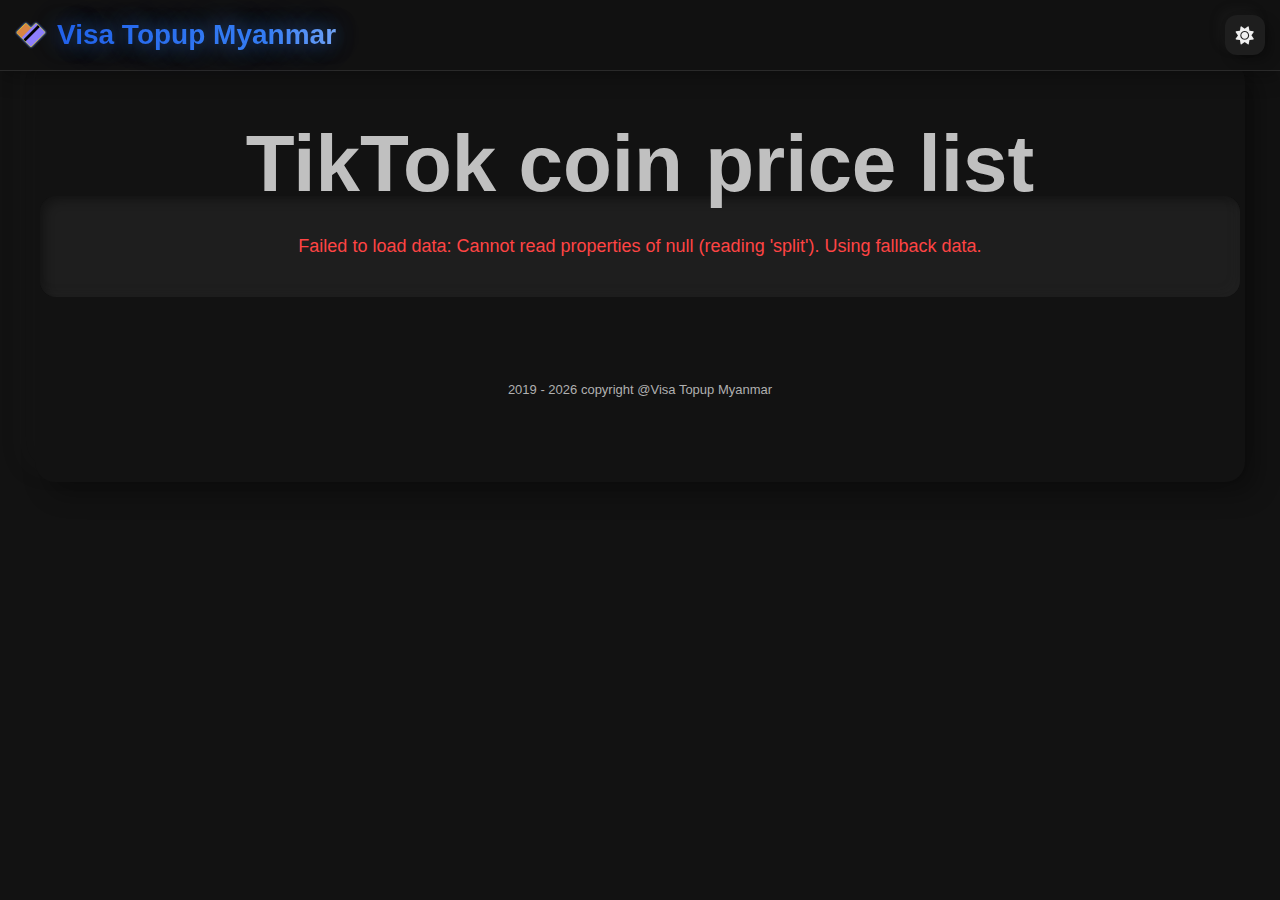
<file: Tiktok.html>
<!DOCTYPE html>
<html lang="en">
<head>
    <meta charset="UTF-8">
    <meta name="viewport" content="width=device-width, initial-scale=1.0">
    <title>Tiktok coin price</title>
    <link href="https://fonts.googleapis.com/css2?family=Playfair+Display:ital,wght@1,900&display=swap" rel="stylesheet">
    <link rel="icon" type="image/png" href="https://blogger.googleusercontent.com/img/b/R29vZ2xl/AVvXsEjOd1ufKHkNXLPmTI4s1feQWObG7DwY1cpIkYwBbMJJqm7JOLEKrKMAdNIE565tOmPKGbm9Ku_SdUbsKXN6YcANjGBHMLvJpsQgelcjFabjrb2_TJGLssQLmQWOfDvFPd7A1erbv_IGfK626zMfMpVfNJtZNNtR2pIsOK0HTdLqXnProNxWiPaWwAvZ2Gez/s1600/Webp.net-resizeimage.png">
    <link href="https://cdnjs.cloudflare.com/ajax/libs/font-awesome/6.0.0/css/all.min.css" rel="stylesheet">
    <style>
       /* CSS Variables */
        :root {
            --bg-primary-light: #f0f0f0;
            --bg-secondary-light: #e0e0e0;
            --text-primary-light: #333333;
            --text-secondary-light: #666666;
            --border-color-light: #d0d0d0;
            
            --bg-primary-dark: #121212;
            --bg-secondary-dark: #1e1e1e;
            --text-primary-dark: #f0f0f0;
            --text-secondary-dark: #b0b0b0;
            --border-color-dark: #2a2a2a;
            
            --accent-blue: #3B82F6;
            --accent-blue-dark: #2563EB;
            
            --shadow-intensity: 15px;
            --shadow-blur: 30px;
        }

        /* Base Styles */
        body {
            margin: 0;
            padding: 0;
            font-family: 'Inter', sans-serif;
            transition: all 0.3s ease;
            min-height: 100vh;
        }

        body.dark-theme {
            background: var(--bg-primary-dark);
            color: var(--text-primary-dark);
        }

        body.light-theme {
            background: var(--bg-primary-light);
            color: var(--text-primary-light);
        }

        /* Header Styles */
        .header {
            padding: 20px;
            display: flex;
            align-items: center;
            justify-content: space-between;
            position: sticky;
            top: 0;
            z-index: 100;
            transition: all 0.3s ease;
            backdrop-filter: blur(2px);
        }

        body.dark-theme .header {
            background: rgba(18, 18, 18, 0.85);
            border-bottom: 1px solid var(--border-color-dark);
            box-shadow: 0 5px 20px rgba(0, 0, 0, 0.3);
        }

        body.light-theme .header {
            background: rgba(240, 240, 240, 0.85);
            border-bottom: 1px solid var(--border-color-light);
            box-shadow: 0 5px 20px rgba(0, 0, 0, 0.1);
        }

        .logo-section {
            display: flex;
            align-items: center;
            gap: 6px;
        }

        .logo {
            height: 40px;
            width: auto;
        }

        /* Keyframes for the gradient flow animation */
        @keyframes flowGradient {
            100% { background-position: 0% 50%; }
            0% { background-position: 100% 50%; }
        }

        .site-title {
            font-size: 28px;
            font-weight: 600;
            margin: 0;
            text-shadow: 0 0 20px rgba(59, 130, 246, 0.5),
                         0 0 40px rgba(59, 130, 246, 0.3);
            /* ADDED/MODIFIED: Gradient and animation for continuous flow */
            background: linear-gradient(90deg, var(--accent-blue-dark), var(--accent-blue), #ffffff, var(--accent-blue), var(--accent-blue-dark));
            background-size: 300% 100%; /* Wider gradient to allow smooth movement */
            animation: flowGradient 3s linear infinite; /* 3s duration, linear, infinite */
            -webkit-background-clip: text;
            -webkit-text-fill-color: transparent;
        }

        body.light-theme .site-title {
            /* ADDED/MODIFIED: Light Theme Gradient and animation */
            background: linear-gradient(90deg, var(--accent-blue-dark), #1a1a1a, #f0f0f0, #1a1a1a, var(--accent-blue-dark));
            background-size: 300% 100%;
            animation: flowGradient 3s linear infinite;
            -webkit-background-clip: text;
            -webkit-text-fill-color: transparent;
            text-shadow: 0 2px 4px rgba(59, 130, 246, 0.2);
        }

        .theme-toggle {
            width: 44px;
            height: 44px;
            border-radius: 12px;
            border: none;
            cursor: pointer;
            display: flex;
            align-items: center;
            justify-content: center;
            font-size: 20px;
            transition: all 0.3s ease;
            position: relative;
            overflow: hidden;
        }

        body.dark-theme .theme-toggle {
            background: var(--bg-secondary-dark);
            color: var(--text-primary-dark);
            box-shadow: 
                6px 6px 12px rgba(0, 0, 0, 0.3),
                -6px -6px 12px rgba(70, 70, 70, 0.1);
        }

        body.light-theme .theme-toggle {
            background: var(--bg-secondary-light);
            color: var(--text-primary-light);
            box-shadow: 
                6px 6px 12px rgba(0, 0, 0, 0.1),
                -6px -6px 12px rgba(255, 255, 255, 0.8);
        }

        .theme-toggle:hover {
            transform: translateY(-2px);
        }

        .theme-toggle:active {
            transform: translateY(1px);
        }
.subpageTableContainer {
    position: relative;
    z-index: 5 !important; /* Title (1) ထက် ကြီးရမယ် */
    margin-top: -110px !important; /* ပုံထဲကထက် ပိုတက်လာအောင် -110 ခန့် ထားကြည့်ပါ */
    overflow: visible !important;
}
        /* Subpage Content Styles */
        .subpage-container {
            max-width: 1200px;
            margin: 0px auto;
            margin-bottom: -120px;
            margin-top: -10px;
            padding: 5px;
            border-radius: 20px;
            transition: all 0.3s ease;
          
        }

        body.dark-theme .subpage-container {
            background: var(--bg-primary-dark);
            box-shadow: 
                12px 12px 24px rgba(0, 0, 0, 0.3),
                -12px -12px 24px rgba(50, 50, 50, 0.1);
        }

        body.light-theme .subpage-container {
            background: var(--bg-primary-light);
            box-shadow: 
                12px 12px 24px rgba(0, 0, 0, 0.1),
                -12px -12px 24px rgba(255, 255, 255, 0.8);
        }

       /* Subpage Title ပြင်ဆင်ချက် */
       .subpage-title {
    position: relative;
    z-index: 1 !important; /* Table ထက် နိမ့်နေရမယ် */
    
    text-align: center;
    color: silver; 
    font-size: clamp(52px, 10vw, 80px);
    font-weight: 900;
    line-height: 0.8;
    margin-bottom: 0 !important;
    padding-bottom: 0 !important;
    opacity: 1; /* ဒုတိယပုံထဲမှာ မှိန်နေတာကြောင့် ၁ ပြန်ထားပေးပါ */
    pointer-events: none;

}

        /* Dark/Light theme မှာပါ Background မပေါ်အောင် */
        body.dark-theme .subpage-title,
        body.light-theme .subpage-title {
            background: none !important;
            box-shadow: none !important;
        }

     

        .subpage-table {
    width: 100%;
    border-collapse: separate;
    border-spacing: 0;
    border-radius: 20px;
    overflow: hidden;
    z-index: 2;
    
    /* Glassmorphism Logic */
    backdrop-filter: blur(10px) saturate(150%);
    -webkit-backdrop-filter: blur(10px) saturate(150%);
    background: rgba(255, 255, 255, 0.1) !important; /* အကြည်ရောင် ပိုထားခြင်း */
    border: 1px solid rgba(255, 255, 255, 0.2) !important;
    transition: all 0.2s ease;
}

/* Theme အလိုက် Glassmorphism အရောင် ပြောင်းလဲခြင်း */
body.dark-theme .subpage-table {
    background: rgba(30, 41, 59, 0.5) !important; /* Dark mode မှာ အမှောင်ဖက်သွားတဲ့ မှန်ကြည် */
}

body.light-theme .subpage-table {
    background: rgba(255, 255, 255, 0.2) !important; /* Light mode မှာ အလင်းဖက်သွားတဲ့ မှန်ကြည် */
}

        .subpage-table th, 
        .subpage-table td {
            padding: 16px;
            text-align: center;
            transition: all 0.2s ease;
        }

       .subpage-table th {
    /* အပြာရောင်ကို 70% လောက်ပဲ ထားပါ (0.7) */
    background: rgba(59, 130, 246, 0.7) !important; 
    backdrop-filter: blur(10px);
    -webkit-backdrop-filter: blur(10px);
    
    color: white !important;
    font-weight: 700;
    text-transform: uppercase;
    border: none !important;
}

        .subpage-table td {
    border-bottom: 1px solid rgba(255, 255, 255, 0.1) !important;
    background: transparent !important; /* Row အရောင်တွေကို ဖျောက်ပြီး မှန်ကြည်ပဲ ပေါ်စေရန် */
}

        body.light-theme .subpage-table td {
            border-color: var(--border-color-light);
        }

        .subpage-table tr:first-child th:first-child {
            border-top-left-radius: 16px;
        }

        .subpage-table tr:first-child th:last-child {
            border-top-right-radius: 16px;
        }

        .subpage-table tr:last-child td:first-child {
            border-bottom-left-radius: 16px;
        }

        .subpage-table tr:last-child td:last-child {
            border-bottom-right-radius: 16px;
        }

        .subpage-table tr:nth-child(even) {
            background-color: rgba(59, 130, 246, 0.05);
        }

        body.dark-theme .subpage-table tr:nth-child(even) {
            background-color: rgba(59, 130, 246, 0.1);
        }

        .subpage-table tr:hover td {
            background: rgba(59, 130, 246, 0.2);
            transform: translateY(-1px);
            box-shadow: 0 4px 8px rgba(59, 130, 246, 0.1);
        }

        /* NEW: Styles for individual table rows animation */
        .subpage-table tbody tr {
            opacity: 1; /* Initial state: invisible */
            transform: translateY(10px); /* Initial state: slightly below */
            /* This transition will be used when the 'fade-in-up' class is added */
            transition: opacity 0.4s ease-out, transform 0.4s ease-out; /* Sufficient transition time */
        }

        /* NEW: Class added by JavaScript when row is in view */
        .subpage-table tbody tr.fade-in-up {
            opacity: 1;
            transform: translateY(0);
        }
/* TikTok Coins Column ထဲက နံပါတ်နောက်မှာ ရွှေရောင် Coin လေးထည့်ခြင်း */
.subpage-table td:first-child::after {
    content: ""; /* ဒါကို အလွတ်ထားပေးပါ */
    display: inline-block;
    
    /* ပုံရဲ့ URL ကို ဒီနေရာမှာ ထည့်ပါ */
    background-image: url("assets/TikTokCoin.png");
    
    background-size: contain;
    background-repeat: no-repeat;
    background-position: center;
    
    /* Coin ပုံရဲ့ အရွယ်အစားကို ဒီမှာ ညှိပါ */
    width: 18px; 
    height: 18px;
    
    /* စာသားနဲ့ အကွာအဝေး ညှိရန် */
    margin-left: 8px;
    vertical-align: middle;
}
        /* Loading and Error States */
        .loading {
            text-align: center;
            padding: 40px;
            color: var(--text-secondary-dark);
            font-size: 20px;
            border-radius: 16px;
        }

        body.dark-theme .loading {
            background: var(--bg-secondary-dark);
            box-shadow: 
                inset 5px 5px 10px rgba(0, 0, 0, 0.3),
                inset -5px -5px 10px rgba(50, 50, 50, 0.1);
        }

        body.light-theme .loading {
            background: var(--bg-secondary-light);
            box-shadow: 
                inset 5px 5px 10px rgba(0, 0, 0, 0.1),
                inset -5px -5px 10px rgba(255, 255, 255, 0.5);
        }

        .error {
            text-align: center;
            padding: 40px;
            color: #ff4444;
            font-size: 18px;
            border-radius: 16px;
        }

        body.dark-theme .error {
            background: var(--bg-secondary-dark);
            box-shadow: 
                inset 5px 5px 10px rgba(0, 0, 0, 0.3),
                inset -5px -5px 10px rgba(50, 50, 50, 0.1);
        }

        body.light-theme .error {
            background: var(--bg-secondary-light);
            box-shadow: 
                inset 5px 5px 10px rgba(0, 0, 0, 0.1),
                inset -5px -5px 10px rgba(255, 255, 255, 0.5);
        }

        /* Skeleton Loading */
        .skeleton-row {
            height: 40px;
            margin: 15px 0;
            border-radius: 12px;
            position: relative;
            overflow: hidden;
        }

        body.dark-theme .skeleton-row {
            background: linear-gradient(90deg, #2a2a2a 25%, #333333 50%, #2a2a2a 75%);
            box-shadow: 
                5px 5px 10px rgba(0, 0, 0, 0.3),
                -5px -5px 10px rgba(50, 50, 50, 0.1);
        }

        body.light-theme .skeleton-row {
            background: linear-gradient(90deg, #e0e0e0 25%, #f0f0f0 50%, #e0e0e0 75%);
            box-shadow: 
                5px 5px 10px rgba(0, 0, 0, 0.1),
                -5px -5px 10px rgba(255, 255, 255, 0.5);
        }

        .skeleton-row::after {
            content: '';
            position: absolute;
            top: 0;
            left: 0;
            right: 0;
            bottom: 0;
            background: linear-gradient(90deg, transparent, rgba(255, 255, 255, 0.1), transparent);
            animation: shimmer 1.5s infinite;
        }

        @keyframes shimmer {
            0% { transform: translateX(-100%); }
            100% { transform: translateX(100%); }
        }

        /* Scroll to Top Button */
        #return-to-top {
            position: fixed;
            bottom: 30px;
            right: 30px;
            background: linear-gradient(135deg, var(--accent-blue), var(--accent-blue-dark));
            width: 50px;
            height: 50px;
            border-radius: 50%;
            display: none;
            align-items: center;
            justify-content: center;
            color: white;
            cursor: pointer;
            transition: all 0.3s ease;
            z-index: 1000;
            border: none;
        }

        body.dark-theme #return-to-top {
            box-shadow: 
                5px 5px 15px rgba(0, 0, 0, 0.4),
                -5px -5px 15px rgba(70, 70, 70, 0.1),
                0 0 0 2px rgba(59, 130, 246, 0.5);
        }

        body.light-theme #return-to-top {
            box-shadow: 
                5px 5px 15px rgba(0, 0, 0, 0.2),
                -5px -5px 15px rgba(255, 255, 255, 0.8),
                0 0 0 2px rgba(59, 130, 246, 0.5);
        }

        #return-to-top:hover {
            transform: translateY(-5px) scale(1.05);
            box-shadow: 
                8px 8px 20px rgba(0, 0, 0, 0.3),
                -8px -8px 20px rgba(70, 70, 70, 0.1),
                0 0 0 2px rgba(59, 130, 246, 0.8);
        }

        #return-to-top:active {
            transform: translateY(2px);
        }

        /* Carousel Container */
        #cardCarouselContainer {
            width: 100%;
            max-width: 1000px;
            margin: 20px auto;
            margin-bottom: 100px;
            padding: 20px 0;
            overflow: hidden;
            perspective: 1000px;
            position: relative;
            z-index: 10;
        }

        /* Carousel Track */
        .carousel-track {
            display: flex;
            gap: 25px;
            user-select: none;
            width: max-content;
            padding: 10px 0;
            scroll-behavior: smooth;
            transition: transform 0.1s linear;
            will-change: transform;
        }

        /* Glassmorphism Card */
        .carousel-card {
            flex: 0 0 240px;
            height: 160px;
            border-radius: 12px;
            display: flex;
            flex-direction: column;
            justify-content: center;
            align-items: center;
            text-align: center;
            padding: 15px;
            cursor: grab;
            transition: all 0.3s ease;
            position: relative;
            backdrop-filter: blur(10px);
            -webkit-backdrop-filter: blur(10px);
            border: 1px solid rgba(255, 255, 255, 0.1);
            font-size: 16px;
            font-weight: 500;
            transform-style: preserve-3d;
            pointer-events: auto;
            flex-shrink: 0;
        }

        /* Card Styles for Dark Theme */
        body.dark-theme .carousel-card {
            background: rgba(255, 255, 255, 0.05);
            box-shadow: 
                5px 5px 15px rgba(0, 0, 0, 0.2),
                -5px -5px 15px rgba(50, 50, 50, 0.1);
            color: var(--text-primary-dark);
        }

        /* Card Styles for Light Theme */
        body.light-theme .carousel-card {
            background: rgba(255, 255, 255, 0.3);
            box-shadow: 
                5px 5px 15px rgba(0, 0, 0, 0.1),
                -5px -5px 15px rgba(255, 255, 255, 0.7);
            color: var(--text-primary-light);
        }

        /* Active Card (Centered) */
        .carousel-card.active {
            transform: scale(1.1);
            z-index: 10;
            filter: none;
            opacity: 0.8;
            box-shadow: 0 0 20px rgba(59, 130, 246, 0.5);
        }

        /* Inactive Cards */
        .carousel-card:not(.active) {
            filter: none;
            opacity: 0.5;
        }

        /* Card Hover Effect */
        .carousel-card:hover {
            transform: scale(1.15);
            filter: none;
            opacity: 10;
        }

        /* Card Dragging State */
        .carousel-card:active {
            cursor: grabbing;
        }

        /* Card Text */
        .carousel-card p {
            margin: 5px 0;
        }

        /* SHEIN Logo Text */
        .shein-logo {
            font-size: 20px;
            font-weight: 700;
            letter-spacing: 2px;
            margin-bottom: 10px;
            text-transform: None;
        }

        body.dark-theme .shein-logo {
            color: var(--accent-blue);
            text-shadow: 0 0 10px rgba(59, 130, 246, 0.5);
        }

        body.light-theme .shein-logo {
            color: var(--accent-blue-dark);
            text-shadow: 0 0 5px rgba(59, 130, 246, 0.3);
        }

        /* NEW: Copyright text styling */
        #copyright-text {
            color: var(--text-secondary-dark); /* Using an existing variable for silver-like color */
            text-align: center;
            font-size: small;
            margin-top: 20px; /* Space between content and copyright */
            margin-bottom: 80px; /* Space above footer or return-to-top */
            padding: 0 20px;
            box-sizing: border-box;
        }

        body.light-theme #copyright-text {
            color: var(--text-secondary-light);
        }

       /* Responsive Adjustments ပြင်ဆင်ရန် */
@media (max-width: 768px) {
    .site-title {
        font-size: 20px;
    }
    
    /* Mobile မှာ Title စာသား တစ်ဝက်ငုပ်နေစေရန် */
    .subpage-title {
        font-size: clamp(30px, 15vw, 60px) !important;
        line-height: 0.7 !important;
        margin-bottom: 0 !important;
    }

    .subpageTableContainer {
        margin-top: -50px !important; /* Mobile အတွက် အပေါ်တက်မည့် အကွာအဝေးကို လျှော့ပေးပါ */
    }
    
    .subpage-table {
        font-size: 13px;
    }
    
    .subpage-table th, 
    .subpage-table td {
        padding: 12px 8px;
    }
}

@media (max-width: 480px) {
    .subpage-title {
        font-size: 35px !important; /* ဖုန်းအသေးစားများအတွက် */
    }
    
    .subpageTableContainer {
        margin-top: -40px !important;
    }

    .subpage-table {
        font-size: 11px;
    }
}
            .header {
                padding: 15px;
            }
            
            .logo {
                height: 32px;
            }
            
            .theme-toggle {
                width: 40px;
                height: 40px;
                font-size: 18px;
            
            }
            
           
            
            .subpage-table th, 
            .subpage-table td {
                padding: 10px 6px;
            }

            .carousel-card {
                flex: 0 0 150px;
                height: 100px;
                font-size: 12px;
            }

            .shein-logo {
                font-size: 14px;
            }
        }

        /* Logo Link Hover Effects */
        .logo-section a {
            transition: all 0.3s ease;
        }

        .logo-section a:hover {
            opacity: 0.9;
            transform: translateY(-1px);
        }

        .logo-section a:active {
            transform: translateY(1px);
        }
 </style>
</head>
<body class="dark-theme">
    <header class="header">
        <div class="logo-section">
            <a href="index.html" style="display: flex; align-items: center; gap: 10px; text-decoration: none;">
                <img alt="Logo" class="logo" src="assets/logo.png">
                <h1 class="site-title">Visa Topup Myanmar</h1>
            </a>
        </div> 
        <button class="theme-toggle" onclick="toggleTheme()">
            <i class="fas fa-sun"></i>
        </button>
    </header>

    <div class="subpage-container">
        <h2 class="subpage-title">TikTok coin price list</h2>
        <div id="subpageTableContainer">
            <div class="loading">Loading coin pirce list...</div>
        </div>
        <div id="cardCarouselContainer">
            <div class="carousel-track"></div>
        </div>
    </div>
    
    <!-- NEW: Copyright text element -->
    <p id="copyright-text"></p>

    <div id="return-to-top" onclick="scrollToTop()">
        <i class="fas fa-arrow-up"></i>
    </div>

    <script>
        // DOM Elements
        const body = document.body;
        const icon = document.querySelector('.theme-toggle i');
        const returnToTopBtn = document.getElementById('return-to-top');
        
        // TikTok coins specific Google Sheets URL
        const SHEET_URL = 'https://docs.google.com/spreadsheets/d/e/2PACX-1vQMEfkm2e1w-xg5P-iQGJNjGCECWkHW-qHKr-tDfm971K70C8874Grf66mMHow0kOkyskk4EaXPCng_/pub?gid=1012771992&single=true&output=csv';
        
        // Cache variables for Shein
        let cachedData = null;
        let lastFetchTime = 0;
        const CACHE_DURATION = 3 * 60 * 1000; // 1 minute
        const CACHE_KEY = 'TikTokCoin'; // TikTokCoin specific cache key

        // Fallback static data for testing
        const FALLBACK_DATA = null;

        // Skeleton Loading UI
        function showSkeleton() {
            const container = document.getElementById('subpageTableContainer');
            let skeletonHTML = '';
            for (let i = 0; i < 10; i++) {
                skeletonHTML += '<div class="skeleton-row"></div>';
            }
            container.innerHTML = skeletonHTML;
        }

        // Global variable to store the observer for subpage table rows
        let currentSubpageTableObserver = null;

        // NEW function to initialize row animations for subpage table
        function initializeTableRowAnimations() {
            // Disconnect any previous observer if it exists to clean up
            if (currentSubpageTableObserver) {
                currentSubpageTableObserver.disconnect();
                currentSubpageTableObserver = null;
            }

            const subpageTable = document.querySelector('.subpage-table');
            if (!subpageTable) return; // No subpage table found to animate

            // Select all table body rows (exclude header rows)
            const rows = subpageTable.querySelectorAll('tbody tr');

            const observerOptions = {
                root: null, // Use the viewport as the root
                rootMargin: '0px',
                threshold: 0.1 // Trigger when 10% of the row is visible
            };

            const observerCallback = (entries, observer) => {
                entries.forEach(entry => {
                    if (entry.isIntersecting) {
                        // Add the animation class when the row enters the viewport
                        entry.target.classList.add('fade-in-up');
                        // Stop observing this row once it has animated
                        observer.unobserve(entry.target);
                    }
                });
            };

            // Create a new IntersectionObserver instance
            currentSubpageTableObserver = new IntersectionObserver(observerCallback, observerOptions);

            // Observe each row
            rows.forEach((row, index) => {
                // Set a staggered delay for each row's animation
                // Using 0.02s (20ms) as 0.001s is too fast to notice staggering
                row.style.transitionDelay = `${index * 0.02}s`; 
                currentSubpageTableObserver.observe(row); 
            });
        }

        // Table Render Function
        function renderTable(csvData) {
            console.log('Rendering table with data:', csvData);
            try {
                const rows = csvData.split('\n').map(row => row.split(','));
                if (rows.length < 2) throw new Error('CSV data is empty or malformed');

                let tableHTML = '<table class="subpage-table"><thead><tr>';
                
                // Header Row
                rows[0].forEach(header => {
                    tableHTML += `<th>${header.trim()}</th>`;
                });
                tableHTML += '</tr></thead><tbody>';
                
                // Data Rows
                for (let i = 1; i < rows.length; i++) {
                    if (!rows[i] || rows[i].length < 2) continue; // Skip empty or invalid rows
                    tableHTML += '<tr>';
                    rows[i].forEach((cell, index) => {
                        const cellValue = cell.trim();
                        tableHTML += `<td>${index > 0 && !isNaN(cellValue.replace(/[^0-9.]/g, '')) 
                            ? parseInt(cellValue.replace(/[^0-9.]/g, '')) + ' Ks' 
                            : cellValue}</td>`;
                    });
                    tableHTML += '</tr>';
                }
                
                tableHTML += '</tbody></table>';
                document.getElementById('subpageTableContainer').innerHTML = tableHTML;
                
                // Cache the data
                cachedData = csvData;
                lastFetchTime = Date.now();
                localStorage.setItem(CACHE_KEY, JSON.stringify({
                    data: csvData,
                    timestamp: lastFetchTime
                }));

                // Initialize carousel
                initializeCarousel(rows);

                // NEW LINE: Initialize row animations after the table is rendered
                // Using setTimeout to ensure the table is fully rendered before observing
                setTimeout(() => {
                    initializeTableRowAnimations();
                }, 100); 

            } catch (error) {
                console.error('Error rendering table:', error);
                document.getElementById('subpageTableContainer').innerHTML = 
                    '<div class="error">Failed to load data: ' + error.message + '. Using fallback data.</div>';
                
                // Use fallback data if fetch fails
                renderTable(FALLBACK_DATA);
            }
        }
       // Carousel Functionality with Infinite Wheel-Like Rotation
function initializeCarousel(dataRows) {
    console.log('Initializing carousel with rows:', dataRows);
    const track = document.querySelector('.carousel-track');
    const container = document.getElementById('cardCarouselContainer');
    track.innerHTML = ''; // Clear existing cards

    // Store original data
    const originalCards = [];

    // Generate cards based on table data
    for (let i = 1; i < dataRows.length; i++) {
        const row = dataRows[i];
        if (!row || row.length < 2) continue;
        const cardData = {
            amount: row[0].trim(),
            price: parseInt(row[1].trim().replace(/[^0-9.]/g, '')) + ' Ks'
        };
        originalCards.push(cardData);
    }

    if (originalCards.length === 0) {
        console.warn('No valid card data found');
        track.innerHTML = '<p>No data available for carousel</p>';
        return;
    }

    // Duplicate cards for infinite loop (at least 3 sets to cover viewport)
    const totalCards = originalCards.length;
    const loopCount = Math.ceil(window.innerWidth / (240 * totalCards)) + 2; // Ensure enough cards
    for (let i = 0; i < loopCount; i++) {
        originalCards.forEach((cardData, index) => {
            const card = document.createElement('div');
            card.classList.add('carousel-card');
            card.dataset.index = index + i * totalCards;
            card.innerHTML = `
                <div class="shein-logo">TikTok Coin</div>
                <p>${cardData.amount}</p>
                <p>${cardData.price}</p>
            `;
            track.appendChild(card);
        });
    }

    // Auto-scroll logic
    let scrollPosition = 0;
    const scrollSpeed = 1; // Pixels per frame (adjust for slower/faster rotation)
    const cardWidth = 240; // Card width + gap (240px from CSS)
    const trackWidth = cardWidth * totalCards; // Width of one full set of original cards
    let animationFrame;

    function autoScroll() {
        scrollPosition += scrollSpeed;
        // Reset when scrolled past one set of original cards
        if (scrollPosition >= trackWidth) {
            scrollPosition -= trackWidth; // Move back by one set
            track.style.transition = 'none'; // Disable transition for reset
            track.style.transform = `translateX(-${scrollPosition}px)`;
            // Force reflow to apply transitionless change
            track.offsetHeight;
            track.style.transition = 'transform 0.1s linear'; // Re-enable smooth transition
        }
        track.style.transform = `translateX(-${scrollPosition}px)`;
        animationFrame = requestAnimationFrame(autoScroll);
    }

    // Start auto-scrolling
    track.style.transition = 'transform 0.1s linear';
    animationFrame = requestAnimationFrame(autoScroll);

    // Pause on hover (optional)
    container.addEventListener('mouseenter', () => {
        cancelAnimationFrame(animationFrame);
    });

    container.addEventListener('mouseleave', () => {
        animationFrame = requestAnimationFrame(autoScroll);
    });

    // Clean up on page unload
    window.addEventListener('beforeunload', () => {
        cancelAnimationFrame(animationFrame);
    });
}

        // Data Fetch Function
        async function fetchData() {
            showSkeleton();
            console.log('Fetching data from:', SHEET_URL);
            
            try {
                // Check cache first
                const now = Date.now();
                const cached = JSON.parse(localStorage.getItem(CACHE_KEY));
                
                if (cached && (now - cached.timestamp < CACHE_DURATION)) {
                    console.log('Using cached data');
                    renderTable(cached.data);
                    return;
                }
                
                // Fetch new data
                const response = await fetch(`${SHEET_URL}&t=${now}`, {
                    cache: 'no-store'
                });
                if (!response.ok) throw new Error(`HTTP error! Status: ${response.status}`);
                
                const data = await response.text();
                console.log('Fetched data:', data);
                if (!data) throw new Error('No data returned from server');
                renderTable(data);
                
                // Notify Service Worker if available
                if ('serviceWorker' in navigator && navigator.serviceWorker.controller) {
                    navigator.serviceWorker.controller.postMessage({
                        type: 'UPDATE_DATA',
                        data: data,
                        timestamp: now
                    });
                }
            } catch (error) {
                console.error('Fetch error:', error);
                document.getElementById('subpageTableContainer').innerHTML = 
                    '<div class="error">Failed to load data: ' + error.message + '. Using fallback data.</div>';
                
                // Use fallback data if fetch fails
                renderTable(FALLBACK_DATA);
            }
        }

        // Service Worker Registration
        async function registerServiceWorker() {
            if ('serviceWorker' in navigator) {
                try {
                    const registration = await navigator.serviceWorker.register('/sw.js');
                    console.log('ServiceWorker registered');
                    
                    // Listen for updates
                    navigator.serviceWorker.addEventListener('message', event => {
                        if (event.data.type === 'NEW_DATA_AVAILABLE') {
                            fetchData();
                        }
                    });
                } catch (error) {
                    console.error('ServiceWorker registration failed:', error);
                }
            }
        }

        // Initialize when page loads
        document.addEventListener('DOMContentLoaded', function() {
            // Apply saved theme
            const savedTheme = localStorage.getItem('theme') || 'dark';
            if (savedTheme === 'light') {
                body.classList.replace('dark-theme', 'light-theme');
                icon.className = 'fas fa-moon';
            }
            
            // Register Service Worker
            registerServiceWorker();
            
            // Load initial data
            fetchData();
            
            // Refresh data periodically
            setInterval(fetchData, CACHE_DURATION);
            
            // Set copyright text
            const copyrightElement = document.getElementById('copyright-text');
            if (copyrightElement) {
                const currentYear = new Date().getFullYear();
                copyrightElement.textContent = `2019 - ${currentYear} copyright @Visa Topup Myanmar`;
            }

            // Set up scroll to top button
            window.onscroll = function() {
                if (document.body.scrollTop > 100 || document.documentElement.scrollTop > 100) {
                    returnToTopBtn.style.display = 'flex';
                } else {
                    returnToTopBtn.style.display = 'none';
                }
            };
        });

        // Theme Toggle Function
        function toggleTheme() {
            if (body.classList.contains('dark-theme')) {
                body.classList.remove('dark-theme');
                body.classList.add('light-theme');
                icon.className = 'fas fa-moon';
                localStorage.setItem('theme', 'light');
            } else {
                body.classList.remove('light-theme');
                body.classList.add('dark-theme');
                icon.className = 'fas fa-sun';
                localStorage.setItem('theme', 'dark');
            }
        }

        // Scroll to Top Function
        function scrollToTop() {
            window.scrollTo({
                top: 0,
                behavior: 'smooth'
            });
        }
    </script>
</body>
</html>
</file>
